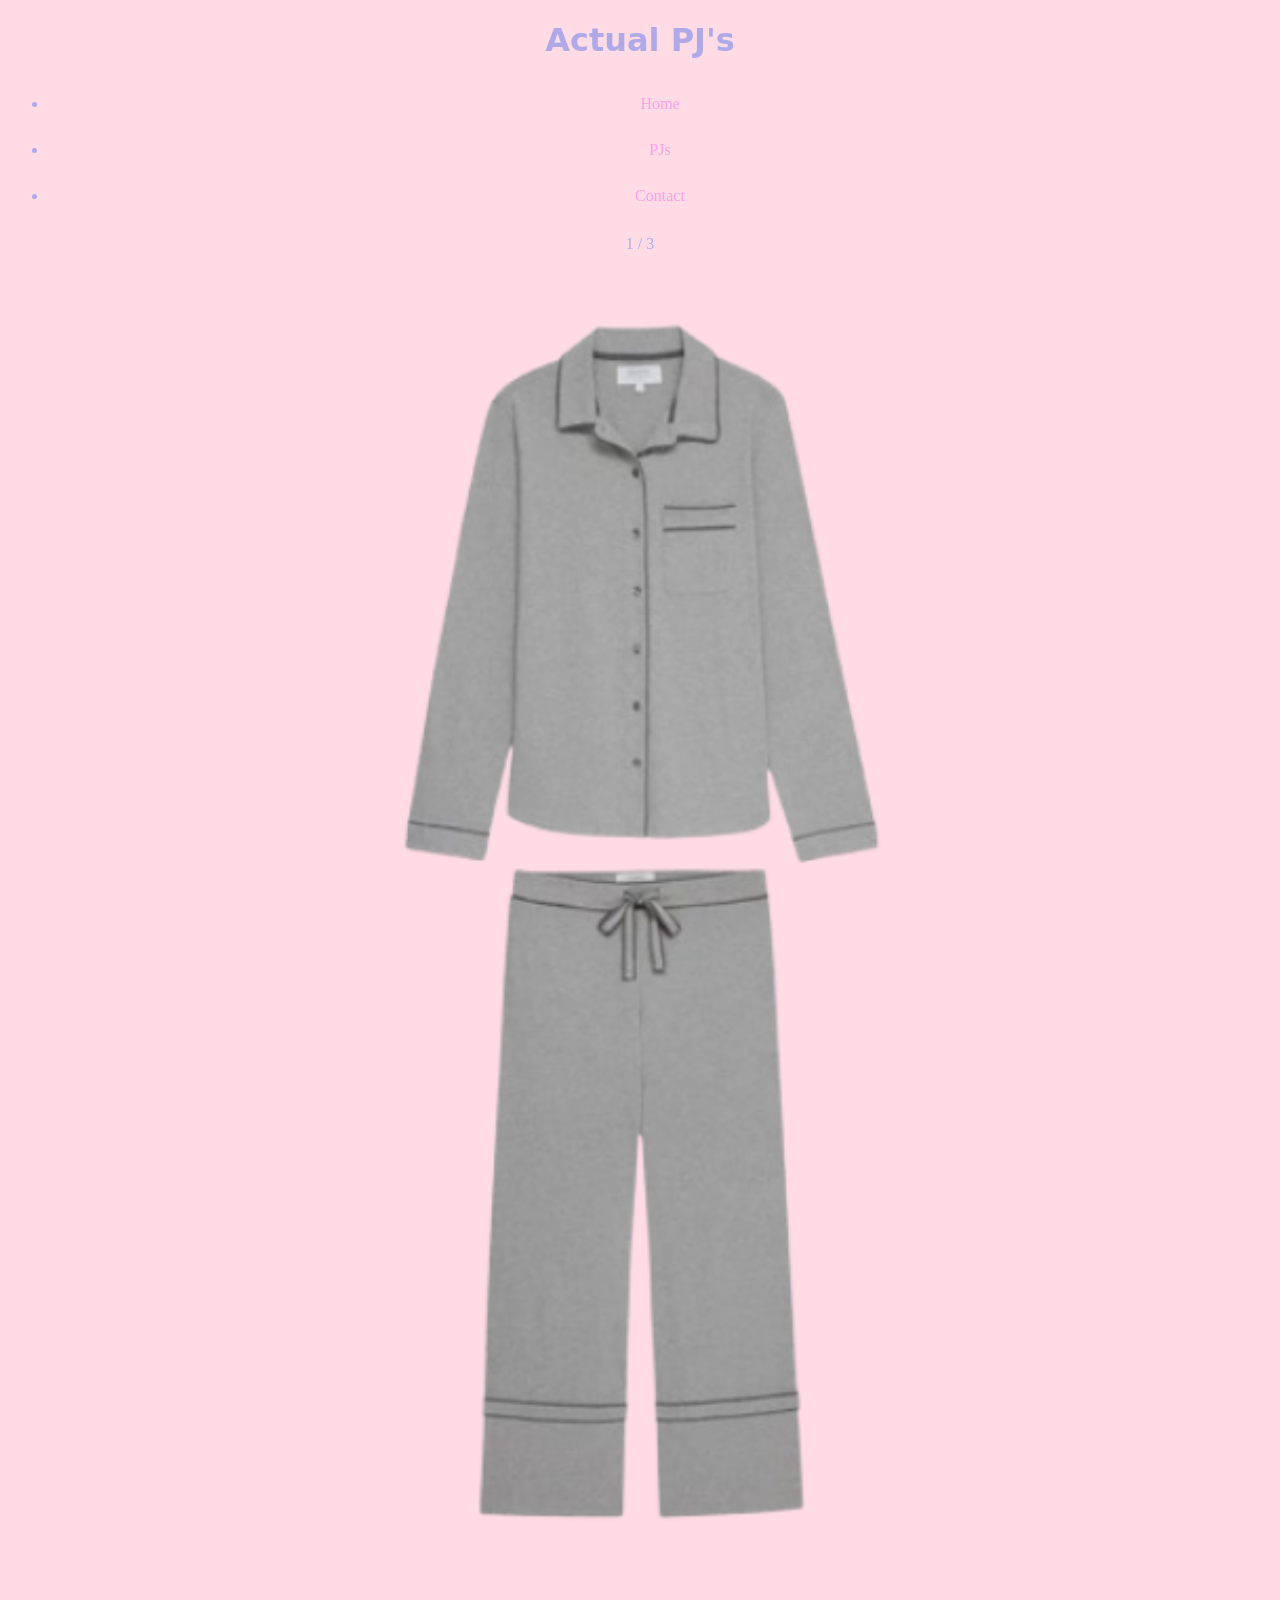
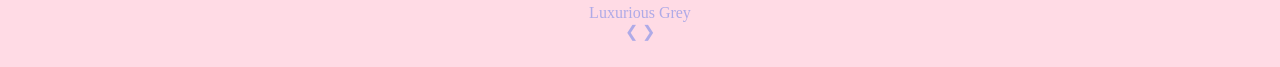
<file: about.html>
<!DOCTYPE html>
<html lang="en">
<head>
    <meta charset="UTF-8">
    <meta name="viewport" content="width=device-width, initial-scale=1.0">
    <title>PJ PJ's</title>
    <link rel="preconnect" href="https://fonts.googleapis.com">
    <link rel="preconnect" href="https://fonts.gstatic.com" crossorigin>
    <link href="https://fonts.googleapis.com/css2?family=Smooch+Sans:wght@100..900&display=swap" rel="stylesheet">
    <link rel="stylesheet" href="style.css">
</head>
<body>
    <h1>Actual PJ's</h1>
    <!--Navigation Bar Code-->
    <ul>
        <li><a href="index.html">Home</a></li>
        <li><a href="about.html">PJs</a></li>
        <li><a href="contact.html">Contact</a></li>
    </ul>
    <!--End of Navigation Bar Code-->

    <div class="slideshow-container">
        <div class="mySlides fade">
            <div class="numbertext">1 / 3</div>
            <img src="pj1.png" style="width:80%">
            <div class="text">Luxurious Grey</div>
          </div>
        
          <div class="mySlides fade">
            <div class="numbertext">2 / 3</div>
            <img src="pj2.png" style="width:70%">
            <div class="text">Luxurious Blue</div>
          </div>
        
          <div class="mySlides fade">
            <div class="numbertext">3 / 3</div>
            <img src="pj3.png" style="width:90%">
            <div class="text">Luxurious White</div>
    </div>

    <a class="prev" onclick="plusSlides(-1)">&#10094;</a>
  <a class="next" onclick="plusSlides(1)">&#10095;</a>
</div>
<br>

<div style="text-align:center">
  <span class="dot" onclick="currentSlide(1)"></span>
  <span class="dot" onclick="currentSlide(2)"></span>
  <span class="dot" onclick="currentSlide(3)"></span>
</div>

<script src="script.js"></script>
</body>
</html>
</file>
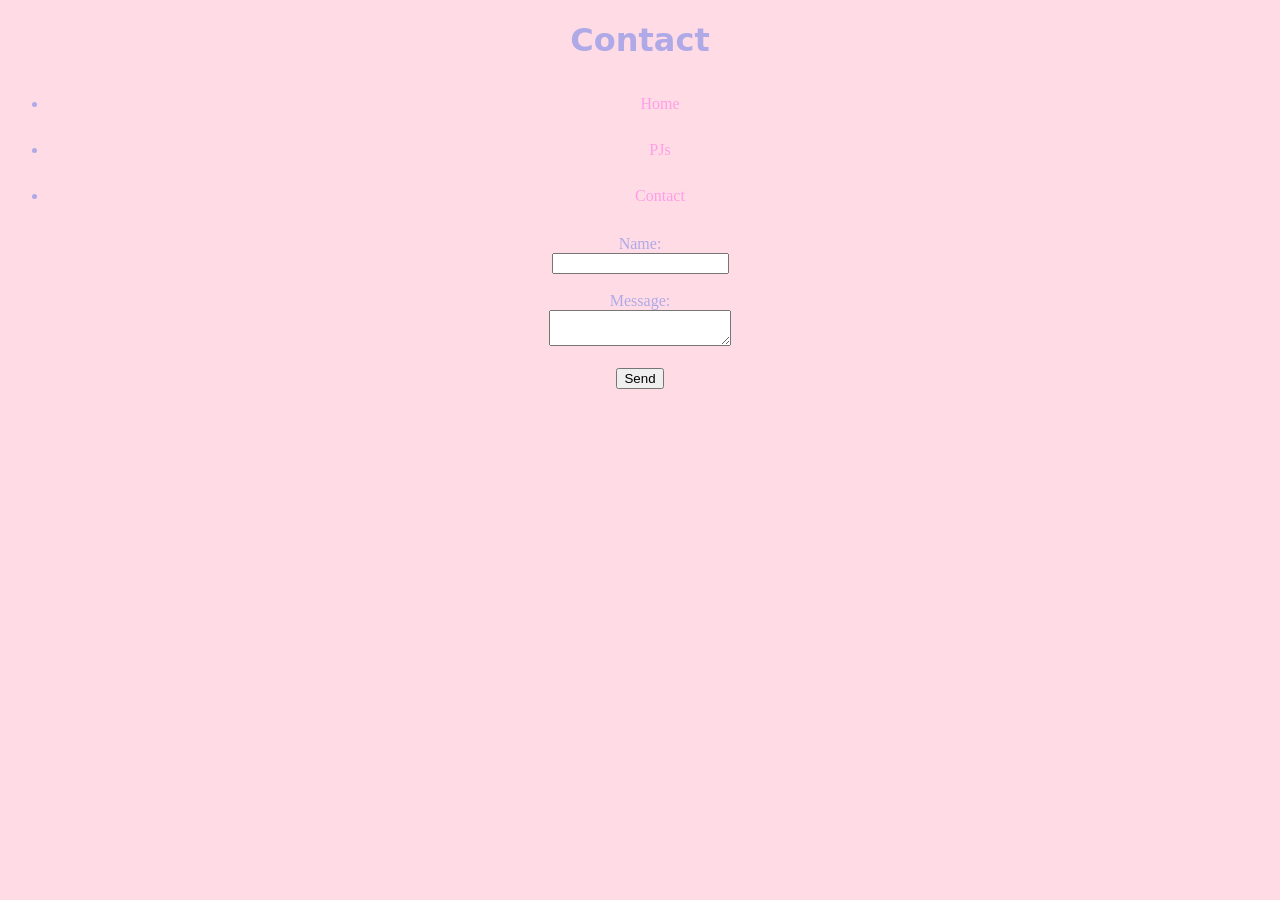
<file: contact.html>
<!DOCTYPE html>
<html lang="en">
<head>
    <meta charset="UTF-8">
    <meta name="viewport" content="width=device-width, initial-scale=1.0">
    <title>PJ PJ's</title>
    <link rel="preconnect" href="https://fonts.googleapis.com">
    <link rel="preconnect" href="https://fonts.gstatic.com" crossorigin>
    <link href="https://fonts.googleapis.com/css2?family=Smooch+Sans:wght@100..900&display=swap" rel="stylesheet">
    <link rel="stylesheet" href="style.css">
</head>
<body>
    <h1>Contact</h1>

    <!--Navigation Bar Code-->
    <ul>
        <li><a href="index.html">Home</a></li>
        <li><a href="about.html">PJs</a></li>
        <li><a href="contact.html">Contact</a></li>
    </ul>
    <!--End of Navigation Bar Code-->

    <form onsubmit="handleSubmit(event)">
        <label for="name">Name:</label><br>
        <input type="text" id="name"><br><br>
       
        <label for="message">Message:</label><br>
        <textarea id="message"></textarea><br><br>
       
        <button type="submit">Send</button>
       </form>
       
       <p id="response"></p>
       
       <script src="script.js"></script>
</body>
</html>
</file>
<file: style.css>
.bagel-fat-one-regular {
    font-family: "Bagel Fat One", system-ui;
    font-weight: 500;
    font-style: normal;
  }

  .ms-madi-regular {
    font-family: "Ms Madi", cursive;
    font-weight: 400;
    font-style: normal;
  }
  
  
.cause{
    font-family: "Cause", cursive;
    font-optical-sizing: auto;
    font-weight: weight;
    font-style: normal;
  }
  

  h2{
    color: rgb(143, 135, 235);
    font-family: "Ms Madi", cursive;
  }

  h3{
    color: rgb(255, 158, 231);
    font-family: "Bagel Fat One", system-ui;
  }

  .header{
    list-style-type: none;
    margin: -1.5%;
    padding: 0;
    background-color: rgb(175, 170, 231);
    display: flex;
    justify-content: center;
    position: sticky;
    top: 0;
    margin-bottom: 18px;
}

ul li a:hover{
    background-color: rgb(143, 135, 235);
}

ul li a {
    display: block;
    color: rgb(255, 158, 231);
    padding: 14px 16px;
    text-decoration: none;
}

.menu{
    list-style-type: decimal;
    text-align: left;
}

body{
    background-color: rgb(255, 219, 229);
    color: rgb(175, 170, 231);
    text-align: center;
    font-family: "Cause", cursive;
}
h1{
    font-family: "Bagel Fat One", system-ui;
}
</file>
